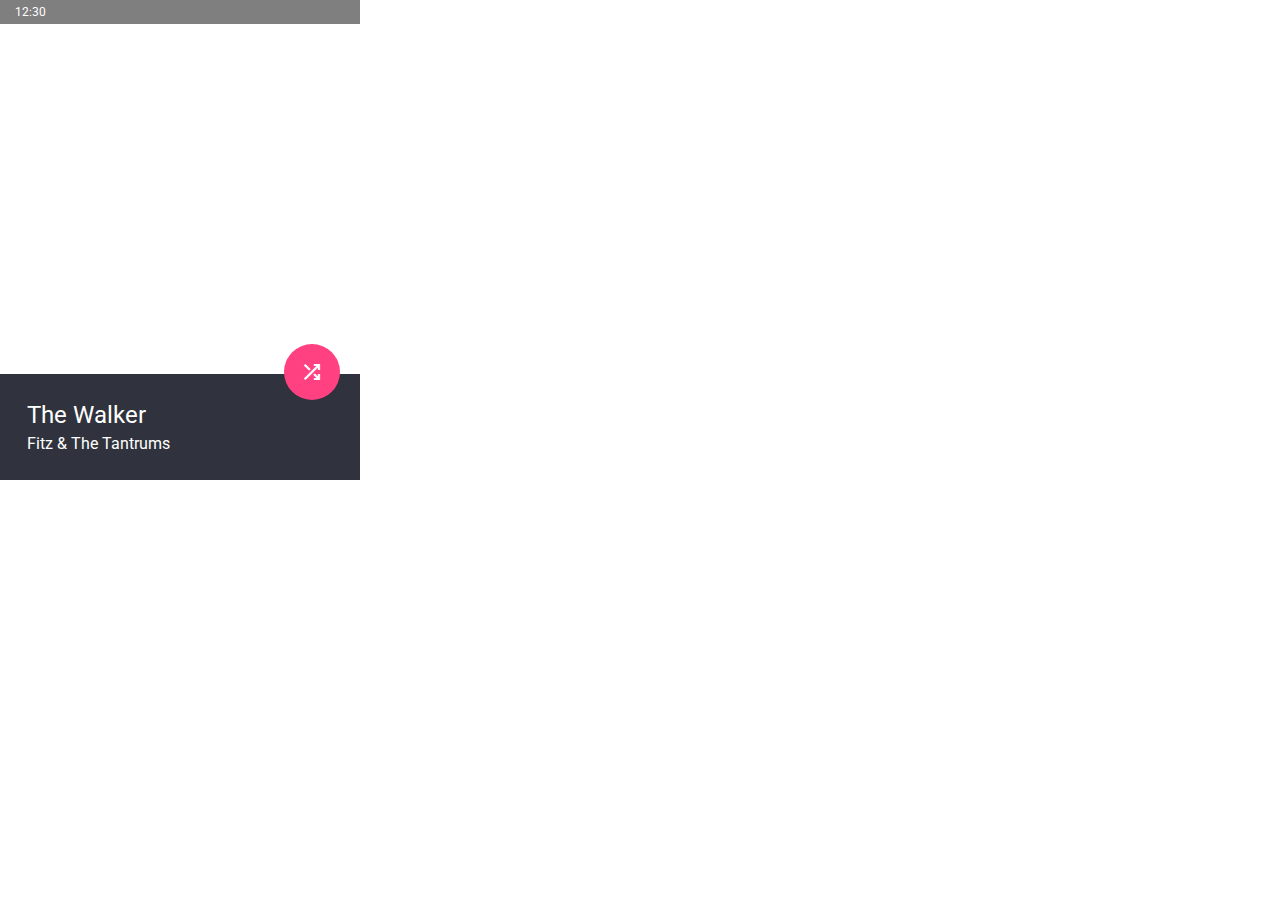
<file: clase02_ejercicio02/index.html>
<!DOCTYPE html>
<html lang="es">

<head>
    <meta charset="UTF-8">
    <meta name="viewport" content="width=device-width, initial-scale=1.0">
    <title>Now Playing Interface</title>
    <link rel="stylesheet" href="styles.css">
    <link rel="stylesheet"
        href="https://fonts.googleapis.com/css2?family=Material+Symbols+Outlined:opsz,wght,FILL,GRAD@24,400,0,0">
    <link rel="preconnect" href="https://fonts.googleapis.com">
    <link rel="preconnect" href="https://fonts.gstatic.com" crossorigin>
    <link rel="stylesheet"
        href="https://fonts.googleapis.com/css2?family=Roboto:ital,wght@0,100;0,300;0,400;0,500;0,700;0,900;1,100;1,300;1,400;1,500;1,700;1,900&display=swap">
</head>

<body>
    <div class="container">
        <div class="status-bar">
            <span class="hour">12:30</span>
        </div>
        <div class="header">
            <span class="material-symbols-outlined">
                close
            </span>
            <span class="title">Now playing</span>
        </div>
        <div class="shuffle-icon">
            <span class="material-symbols-outlined">
                shuffle
            </span>
        </div>
        <div class="content">
            <p class="song-title">The Walker</p>
            <p class="artist">Fitz & The Tantrums</p>
        </div>
    </div>
</body>

</html>
</file>
<file: clase02_ejercicio02/styles.css>
body {
    margin: 0px;
    padding: 0px;
    font-family: 'Roboto';
}

.container {
    position: absolute;
    width: 360px;
    height: 480px;
    background-image: url('https://www.musicroom.com/product/image/medium/dam382506_0.jpg');
    background-size: 100%;
    color: white;
}

.status-bar {
    display: flex;
    padding: 5px 15px;
    background: rgba(0, 0, 0, 0.5);
    font-size: 12px;
}

.header {
    display: flex;
    align-items: center;
    padding: 15px;
}

.title {
    font-size: 18px;
    margin-left: 40px;
    margin-top: 2px;
}

.content {
    position: absolute;
    bottom: 0px;
    width: 100%;
    background: rgb(48, 51, 61);
    padding: 27px;
    box-sizing: border-box;
}

.song-title {
    font-size: 24px;
    margin: 0px 0px 0px;
}

.artist {
    font-size: 16px;
    margin: 5px 0px 0px;
}

.shuffle-icon {
    position: absolute;
    right: 20px;
    bottom: 80px;
    background-color: #ff4081;
    width: 56px;
    height: 56px;
    border-radius: 50%;
    display: flex;
    justify-content: center;
    align-items: center;
    z-index: 1;
}

.roboto-thin {
    font-family: "Roboto", sans-serif;
    font-weight: 100;
    font-style: normal;
}

.roboto-light {
    font-family: "Roboto", sans-serif;
    font-weight: 300;
    font-style: normal;
}

.roboto-regular {
    font-family: "Roboto", sans-serif;
    font-weight: 400;
    font-style: normal;
}

.roboto-medium {
    font-family: "Roboto", sans-serif;
    font-weight: 500;
    font-style: normal;
}

.roboto-bold {
    font-family: "Roboto", sans-serif;
    font-weight: 700;
    font-style: normal;
}

.roboto-black {
    font-family: "Roboto", sans-serif;
    font-weight: 900;
    font-style: normal;
}

.roboto-thin-italic {
    font-family: "Roboto", sans-serif;
    font-weight: 100;
    font-style: italic;
}

.roboto-light-italic {
    font-family: "Roboto", sans-serif;
    font-weight: 300;
    font-style: italic;
}

.roboto-regular-italic {
    font-family: "Roboto", sans-serif;
    font-weight: 400;
    font-style: italic;
}

.roboto-medium-italic {
    font-family: "Roboto", sans-serif;
    font-weight: 500;
    font-style: italic;
}

.roboto-bold-italic {
    font-family: "Roboto", sans-serif;
    font-weight: 700;
    font-style: italic;
}

.roboto-black-italic {
    font-family: "Roboto", sans-serif;
    font-weight: 900;
    font-style: italic;
}
</file>
